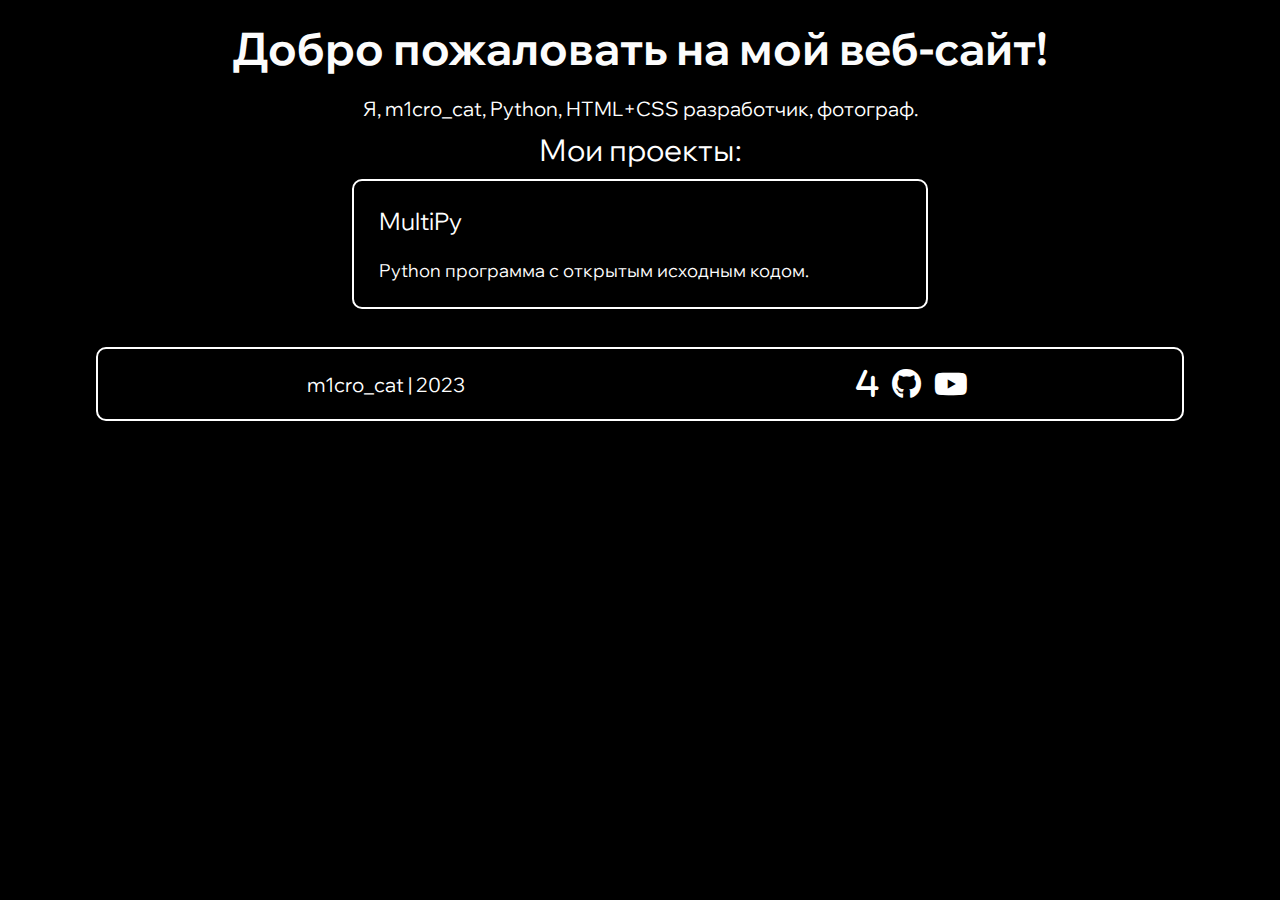
<file: index.html>
<!DOCTYPE html>
<html lang="en">
<head>
    <meta charset="UTF-8">
    <meta name="viewport" content="width=device-width, initial-scale=1.0">
    <title>m1cro_cat</title>
    <link rel="stylesheet" href="./css/styles.css">
    <link rel="stylesheet" href="https://cdnjs.cloudflare.com/ajax/libs/font-awesome/6.4.0/css/all.min.css" />
</head>
<body>
    <h1 class="title" style="margin-top: 20px">Добро пожаловать на мой веб-сайт!</h1>
    <p class="text" style="margin: 10px 0">Я, m1cro_cat, Python, HTML+CSS разработчик, фотограф. </p>
    <p class="text2" style="margin: auto;">Мои проекты:</p>
    <a class="project" href="./MultiPy/">
        <span>MultiPy</span><br>
        Python программа с открытым исходным кодом.
    </a>
    <br>
    <!-- <p class="text2" style="margin: auto;">Мои достижения:</p> -->
    <footer>
        <a href="https://github.com/m1cro-cat/devcat86.eu.org/commits/main" target="_blank" class="text-nav">m1cro_cat | 2023</a> 
        <div class="social-icons-container right"> <!-- иконки соцсетей -->
            <ol class="social-icons">
                <li><a href="https://4pda.to/forum/index.php?showuser=10810870"><i class="fa-solid fa-4 social-icon"></i></a></li>
                <li><a href="https://github.com/m1cro-cat"><i class="fa-brands fa-github social-icon"></i></a></li>
                <li><a href="https://youtube.com/@m1cro_cat"><i class="fa-brands fa-youtube social-icon"></i></a></li>
            </ol>
        </div>
    </footer>
</body>
</html>
</file>
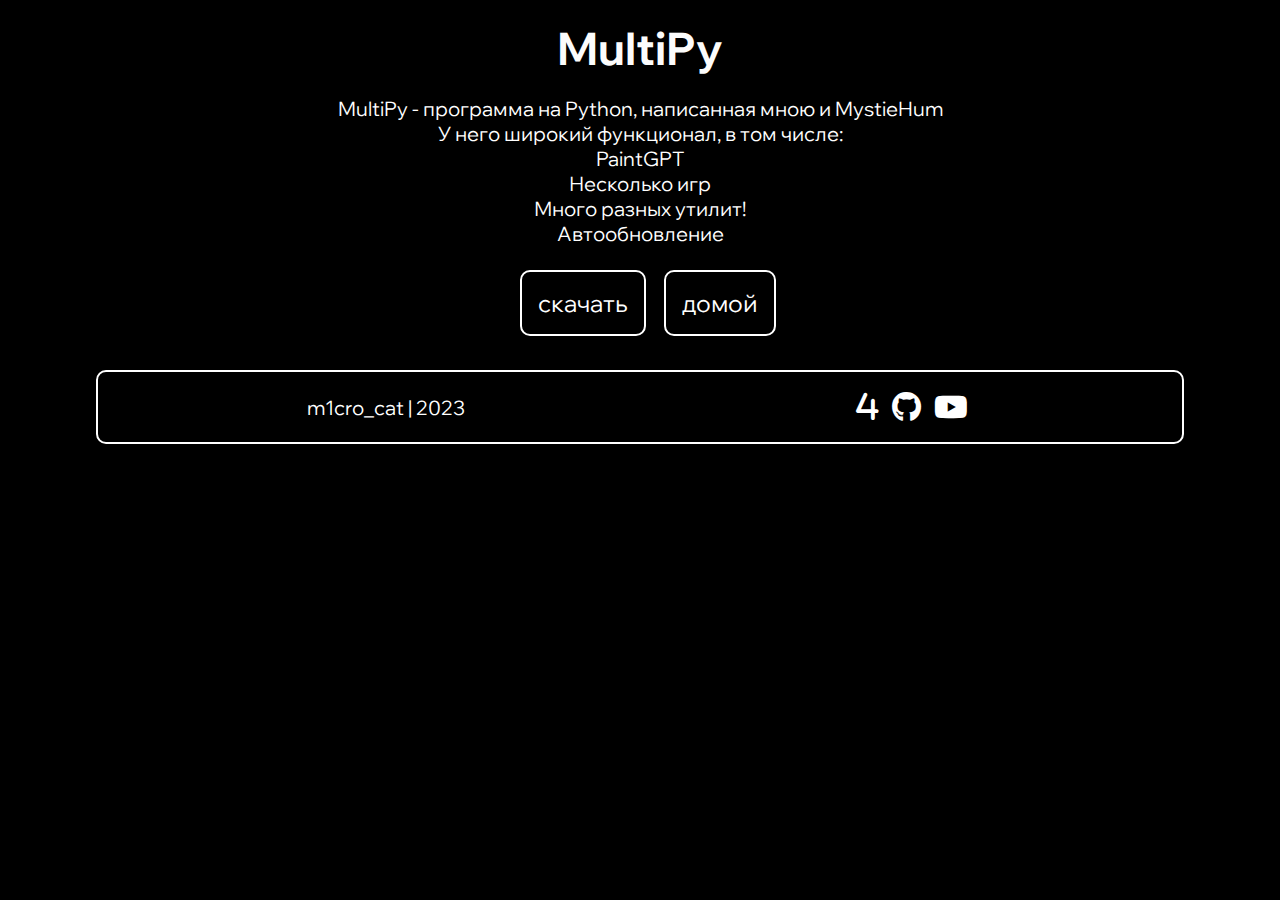
<file: MultiPy/index.html>
<!DOCTYPE html>
<html lang="en">
<head>
	<meta charset="UTF-8">
	<meta name="viewport" content="width=device-width, initial-scale=1.0">
	<title>MultiPy</title>
	<link rel="stylesheet" href="../css/styles.css">
	<link rel="stylesheet" href="https://cdnjs.cloudflare.com/ajax/libs/font-awesome/6.4.0/css/all.min.css" />
</head>
<body>
	<h1 class="title">MultiPy</h1>
	<p class="text">MultiPy - программа на Python, написанная мною и <a href="https://github.com/MystieHum">MystieHum</a><br>У него широкий функционал, в том числе: <br>PaintGPT <br>Несколько игр<br>Много разных утилит!<br>Автообновление</p>
	<br><p class="text2">
		<button class="button" onclick="location.href='https://github.com/m1cro-cat/multipy/archive/master.zip'">скачать</button>
		<button class="button" onclick="location.href='../index.html'">домой</button>
	</p><br>
	<footer>
		<a href="https://github.com/m1cro-cat/devcat86.eu.org/commits/main" target="_blank" class="text-nav">m1cro_cat | 2023</a> 
		<div class="social-icons-container right"> <!-- иконки соцсетей -->
			<ol class="social-icons">
				<li><a href="https://4pda.to/forum/index.php?showuser=10810870"><i class="fa-solid fa-4 social-icon"></i></a></li>
				<li><a href="https://github.com/m1cro-cat"><i class="fa-brands fa-github social-icon"></i></a></li>
				<li><a href="https://youtube.com/@m1cro_cat"><i class="fa-brands fa-youtube social-icon"></i></a></li>
			</ol>
		</div>
	</footer>
</body>
</html>
</file>
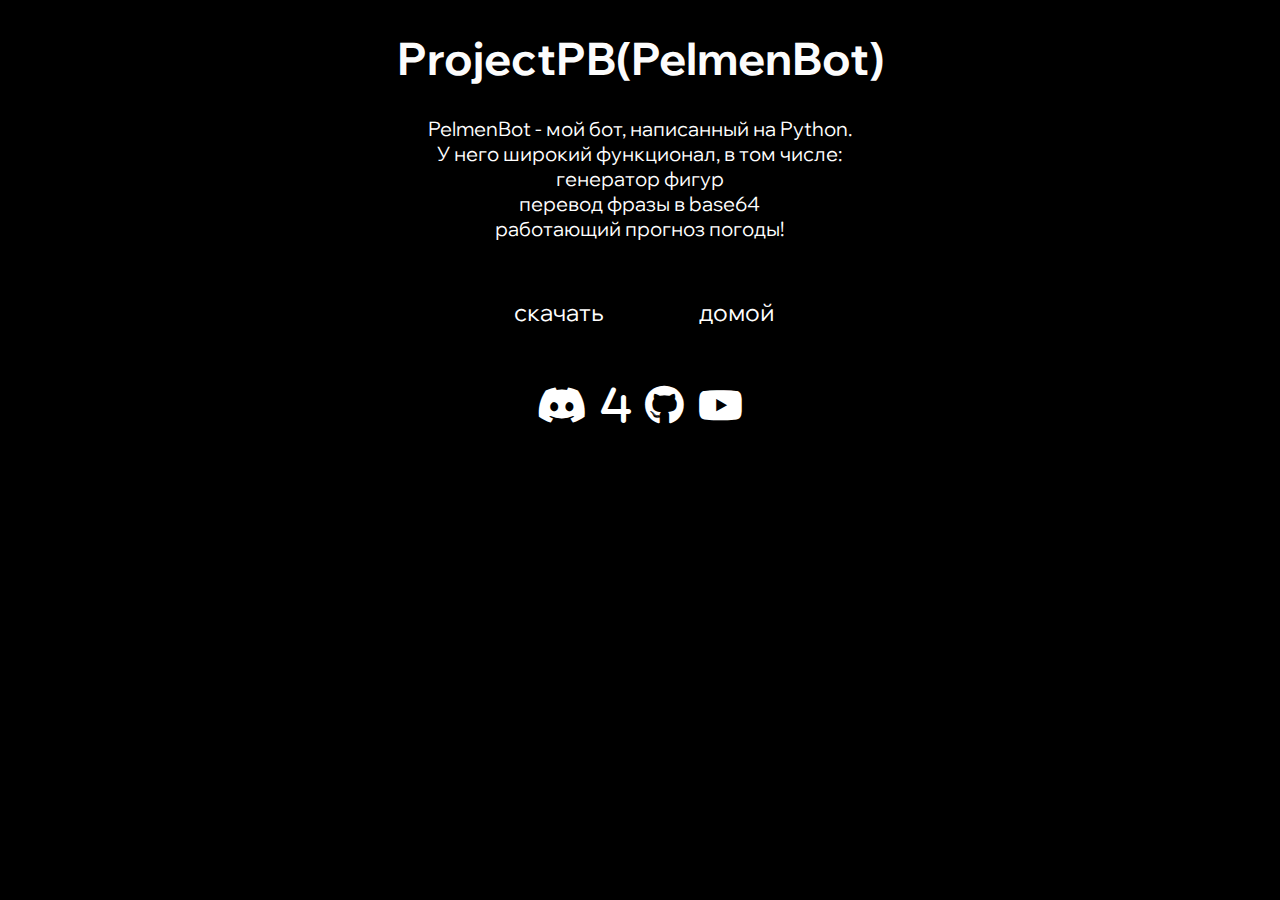
<file: ppb.html>
<!DOCTYPE html>
<html lang="en">
<head>
    <meta charset="UTF-8">
    <meta name="viewport" content="width=device-width, initial-scale=1.0">
    <title>devcat86</title>
    <link rel="stylesheet" href="style2.css">
    <link rel="stylesheet" href="style.css">
</head>
<body>
    <h1 class="title">ProjectPB(PelmenBot)</h1>
    <p class="text">PelmenBot - мой бот, написанный на Python.<br>У него широкий функционал, в том числе: <br>генератор фигур <br> перевод фразы в base64 <br> работающий прогноз погоды!</p>
    <p class="text2">
        <button class="button" onclick="location.href='https://github.com/devcat86/ProjectPB/archive/refs/heads/main.zip'">скачать</button>
    <button class="button" onclick="location.href='index.html'">домой</button>
</p>
    <link rel="stylesheet" href="https://cdnjs.cloudflare.com/ajax/libs/font-awesome/6.4.0/css/all.min.css" />
    <div class="social-icons-container">
        <ol class="social-icons">
          <li><a href="https://discord.com/users/1102902223870119977"><i class="fa-brands fa-discord social-icon"></i></a></li>
          <li><a href="https://4pda.to/forum/index.php?showuser=10810870"><i class="fa-solid fa-4 social-icon"></i></a></li>
          <li><a href="https://github.com/devcat86"><i class="fa-brands fa-github social-icon"></i></li>
          <li><a href="https://youtube.com/channel/UC3rirZhXFm3epUnvP9VHjyg"><i class="fa-brands fa-youtube social-icon"></i></li>
      </ol>
      </div>
</body>
</html>
</file>
<file: css/styles.css>
@import './style.css';
@import './style2.css';
@import './mobile.css';
</file>
<file: style2.css>
@keyframes title {
    0%{
        color:red;
    }
    1%{
        color:orange;
    }
    2%{
        color: yellow;
    }
    3%{
        color: green;
    }
    4%{
        color: royalblue;
    }
    5%{
        color: blue;
    }
    6%{
        color: purple;
    }
    7%{
        color:red;
    }
    8%{
        color:orange;
    }
    9%{
        color: yellow;
    }
    10%{
        color: green;
    }
    11%{
        color: royalblue;
    }
    12%{
        color: blue;
    }
    13%{
        color: purple;
    }
    14%{
        color:red;
    }
    15%{
        color:orange;
    }
    16%{
        color: yellow;
    }
    17%{
        color: green;
    }
    18%{
        color: royalblue;
    }
    19%{
        color: blue;
    }
    20%{
        color: purple;
    }
    21%{
        color:red;
    }
    22%{
        color:orange;
    }
    23%{
        color: yellow;
    }
    24%{
        color: green;
    }
    25%{
        color: royalblue;
    }
    26%{
        color: blue;
    }
    27%{
        color: purple;
    }
    28%{
        color:red;
    }
    29%{
        color:orange;
    }
    30%{
        color: yellow;
    }
    31%{
        color: green;
    }
    32%{
        color: royalblue;
    }
    33%{
        color: blue;
    }
    34%{
        color: purple;
    }
    35%{
        color:red;
    }
    36%{
        color:orange;
    }
    37%{
        color: yellow;
    }
    38%{
        color: green;
    }
    39%{
        color: royalblue;
    }
    40%{
        color: blue;
    }
    41%{
        color: purple;
    }
    42%{
        color:red;
    }
    43%{
        color:orange;
    }
    44%{
        color: yellow;
    }
    45%{
        color: green;
    }
    46%{
        color: royalblue;
    }
    47%{
        color: blue;
    }
    48%{
        color: purple;
    }
    49%{
        color:red;
    }
    50%{
        color:orange;
    }
    51%{
        color: yellow;
    }
    52%{
        color: green;
    }
    53%{
        color: royalblue;
    }
    54%{
        color: blue;
    }
    55%{
        color: purple;
    }
    56%{
        color:red;
    }
    57%{
        color:orange;
    }
    58%{
        color: yellow;
    }
    59%{
        color: green;
    }
    60%{
        color: royalblue;
    }
    61%{
        color: blue;
    }
    62%{
        color: purple;
    }
    63%{
        color:red;
    }
    64%{
        color:orange;
    }
    65%{
        color: yellow;
    }
    66%{
        color: green;
    }
    67%{
        color: royalblue;
    }
    68%{
        color: blue;
    }
    69%{
        color: purple;
    }
    70%{
        color:red;
    }
    71%{
        color:orange;
    }
    72%{
        color: yellow;
    }
    73%{
        color: green;
    }
    74%{
        color: royalblue;
    }
    75%{
        color: blue;
    }
    76%{
        color: purple;
    }
    77%{
        color:red;
    }
    78%{
        color:orange;
    }
    79%{
        color: yellow;
    }
    80%{
        color: green;
    }
    81%{
        color: royalblue;
    }
    82%{
        color: blue;
    }
    83%{
        color: purple;
    }
    84%{
        color:red;
    }
    85%{
        color:orange;
    }
    86%{
        color: yellow;
    }
    87%{
        color: green;
    }
    88%{
        color: royalblue;
    }
    89%{
        color: blue;
    }
    90%{
        color: purple;
    }
    97%{
        color:red;
    }
    93%{
        color:orange;
    }
    95%{
        color: yellow;
    }
    96%{
        color: green;
    }
    97%{
        color: royalblue;
    }
    98%{
        color: blue;
    }
    100%{
        color: purple;
    }
  }
</file>
<file: style.css>
@import url('https://fonts.googleapis.com/css2?family=Indie+Flower&family=Libre+Franklin:wght@100&family=Raleway:wght@200&family=Wix+Madefor+Display&display=swap');
body{
    background-color: rgb(0, 0, 0);
}
.title {
  font-family: 'Wix Madefor Display', sans-serif;
  text-align: center;
  font-size: 45px;
  animation: title 60s infinite;
  color: rgb(252, 252, 252);
  }
.project-div{
  outline: 2px solid #fff;
  border-radius: 4px;
  display: flex;
  justify-content: center;
  align-items: center;
  width: 38%;	
  height: auto;
  margin: 0 auto;
  padding: 0.1%;
}
.project-title{
  color:white;
  font-family: 'Wix Madefor Display', sans-serif;
  font-size: 24px;
  
}
.text{
    color:white;
    font-size: 20px;
    text-align: center;
    font-family: 'Wix Madefor Display', sans-serif;
    max-width: 70%;
    margin: auto
}
.text2{
    color:white;
    font-size: 30px;
    text-align: center;
    font-family: 'Wix Madefor Display', sans-serif;
    margin-left: 16px;
}

button { 
  font-family: 'Wix Madefor Display', sans-serif;
    width:160px; 
    height:70px;
    border: none;
    outline: none;
    color: #fff;
    background: #000000;
    cursor: pointer;
    position: relative;
    z-index: 0;
    border-radius: 10px;
    font-size: 24px;
    margin: 6px;
  }
  
  button:before {
    content: '';
    background: linear-gradient(45deg, #ff0000, #ff7300, #fffb00, #48ff00, #00ffd5, #002bff, #7a00ff, #ff00c8, #ff0000);
    position: absolute;
    top: -2px;
    left:-2px;
    background-size: 400%;
    z-index: -1;
    filter: blur(5px);
    width: calc(100% + 4px);
    height: calc(100% + 4px);
    animation: glowing 15s linear infinite;
    opacity: 0;
    transition: opacity .3s ease-in-out;
    border-radius: 10px;
  }
  
  button:active {
    color: #000
  }
  
  button:active:after {
    background: transparent;
  }
  
  button:hover:before {
    opacity: 1;
  }
  
  button:after {
    z-index: -1;
    content: '';
    position: absolute;
    width: 100%;
    height: 100%;
    background: #000000;
    left: 0;
    top: 0;
    border-radius: 10px;
  }
  
  @keyframes glowing {
    0% { background-position: 0 0; }
    50% { background-position: 400% 0; }
    100% { background-position: 0 0; }
  }



/* button {
    border-radius: 8px;
    width:160px; 
    height:70px;
    transition-duration: 0.3s;
    border: 1px solid rgb(0, 0, 0);
    opacity: 0.9;
    text-align: center;
    
    
    background-color: rgb(0, 0, 0);
    color:rgb(255, 255, 255);
} */
/* анимация */
a {
    text-decoration: none;
    color: #fff;
}
ol {
  list-style: none;
  margin: auto;
  padding: 0;
}
.social-icons li {
  vertical-align: top;
  display: inline;
  font-size: 40px;
  margin: 5px;
}
.social-icons-container {
  margin: 0 auto;
  display: flex;
  justify-content: center;
  align-items: center;
}
.social-icon {
  transition-duration: 0.2s;
}
.social-icon:hover {
  color: #ccc;
  transition-duration: 0.2s;
}
</file>
